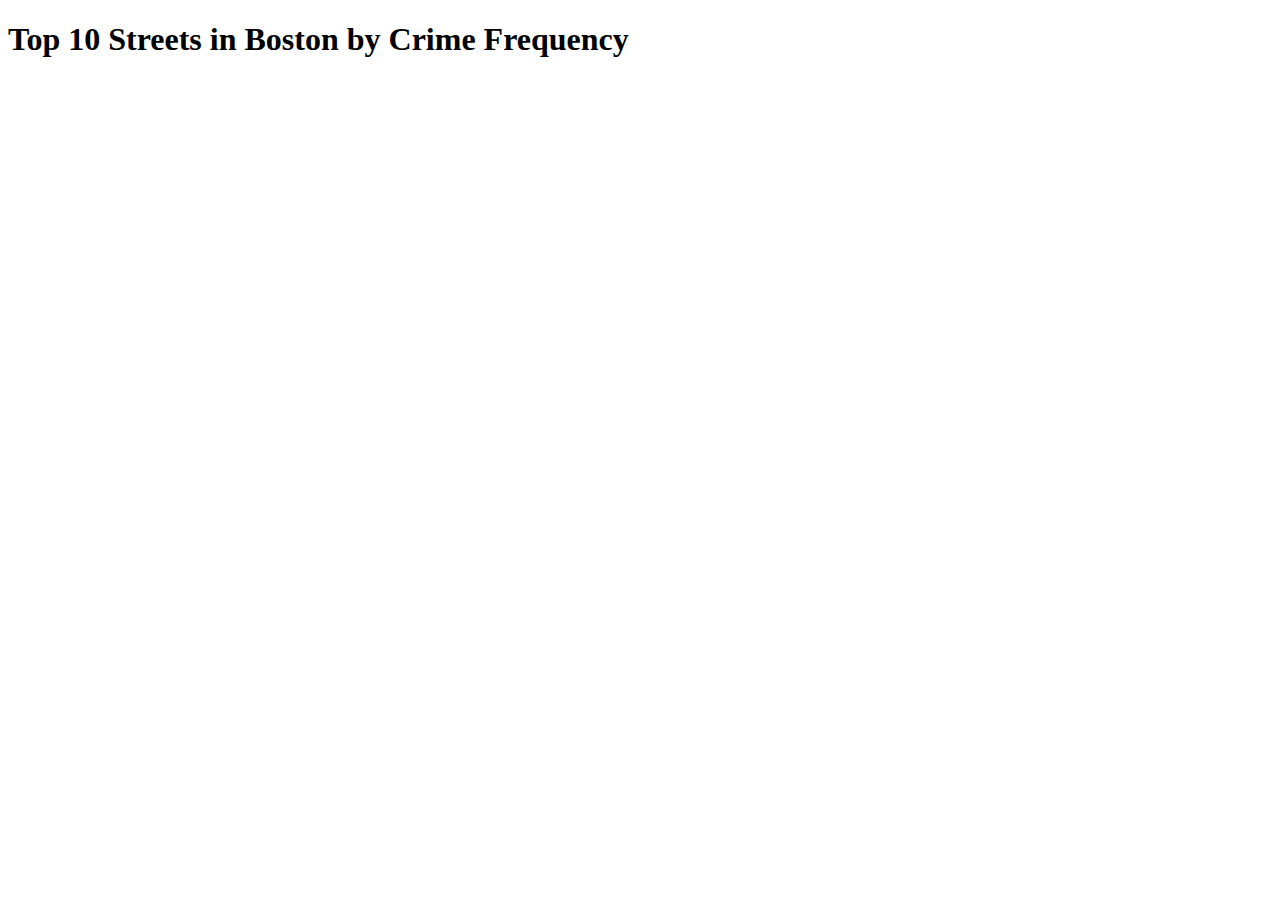
<file: d3index.html>
<!DOCTYPE html>
<html>
<head>
    <meta charset="utf-8">
    <title>Top 10 Crime Streets Bar Chart</title>
</head>
<body>
    <h1>Top 10 Streets in Boston by Crime Frequency</h1>
    <style>
        .bar {
          fill: steelblue
        }
        .bar.highlighted {
          fill: orange;
        }
        </style>
<svg id="chart" width="1060" height="600"></svg>

<script src="https://d3js.org/d3.v5.min.js"></script>
<script src="d3main.js"></script>
</body>
</html>
</file>
